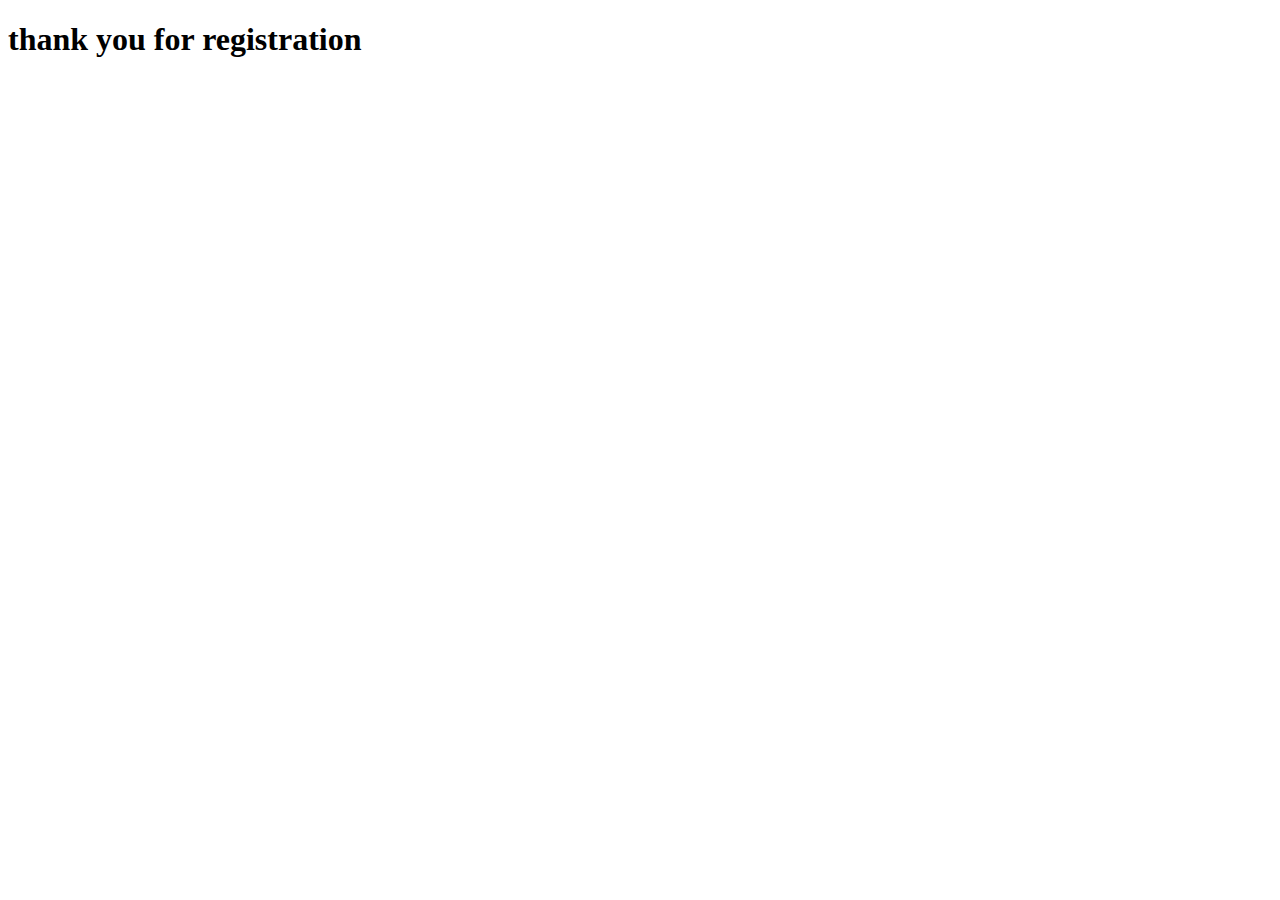
<file: Validation/demo.html>
<!DOCTYPE html>
<html lang="en">
<head>
    <meta charset="UTF-8">
    <meta name="viewport" content="width=device-width, initial-scale=1.0">
    <title>Document</title>
</head>
<body>
    <h1>thank you for registration</h1>
</body>
</html>
</file>
